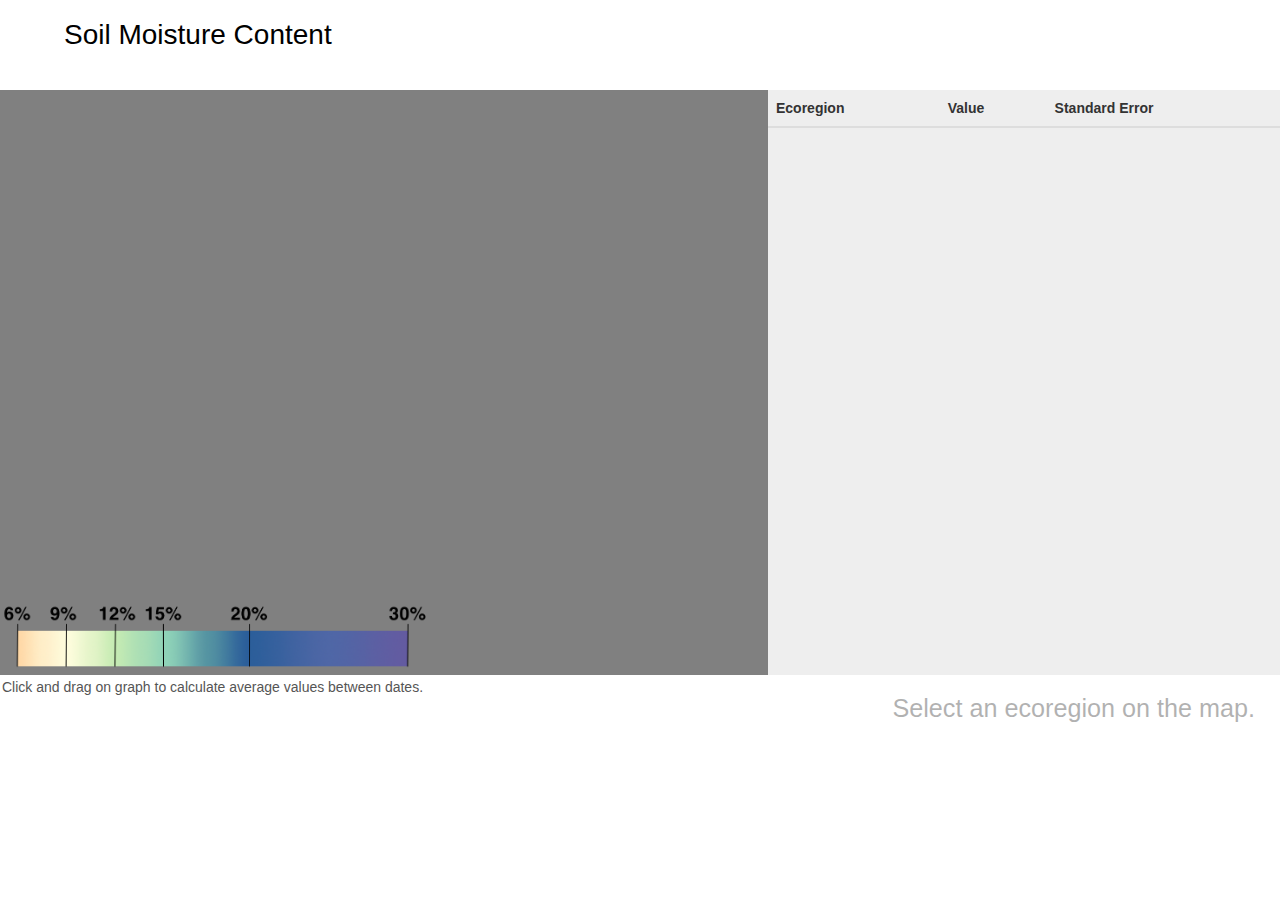
<file: trends-by-ecoregion/index.html>
<!DOCTYPE html>
<html lang="en">
	<head>
		<meta charset="utf-8" />
		
		<title>Soil Moisture</title>
		
		<!--LIBRARIES-->
		<script src="http://d3js.org/d3.v3.min.js"></script>
		<script src="http://d3js.org/topojson.v1.min.js"></script>
		<script src="http://d3js.org/queue.v1.min.js"></script>
		
		<link rel="stylesheet" href="https://maxcdn.bootstrapcdn.com/bootstrap/3.2.0/css/bootstrap.min.css" type="text/css"/>
		
		<!--CUSTOM-->
		<link rel="stylesheet" href="css/style.css" type="text/css" />
		
	</head>
	
	<body>
	
		
			<div id="title" class="t">
				<h1>Soil Moisture Content</h1>
			</div>
				
				
			<div id='map' class="ml">
        <img id="legend" src="sm-legend.png"/>
			</div>
			
			<div id='list' class="mr">
				<table class="table">
					<thead>
						<th>Ecoregion</th>
						<th>Value</th>
						<th>Standard Error</th>
					</thead>
					<tbody></tbody>
				</table>
			</div>
			
			<div id="dates" class="bl">
				<p>Click and drag on graph to calculate average values between dates.</p>
				<div id="minDate" class="dateMin">
					<p class="dateText"></p>
				</div>
				<div id="maxDate" class="dateMax">
					<p class="dateText"></p>
				</div>
			</div>
			
			<div id="graph" class="br">
				<div id="ecoregionName">
					<h2>Select an ecoregion on the map.</h2>
				</div>
			</div>
			
			
			
	<!--Script for map-->
	<script src="javascript/script.js"></script>

	</body>
</html>
</file>
<file: trends-by-ecoregion/css/style.css>
.ecoregionPolygons {
	stroke: rgb(100, 100, 100);
	stroke-width: 0.5;
}

.top {
	stroke: #FF4CF0;
	stroke-width: 1.5;
}

.selected {
	stroke: #FF00E9;
	stroke-width: 2.5;
}

.b { position: absolute; top: 0; left: 0; right: 0; bottom: 10%; }
.ml { position: absolute; top: 10%; left: 0; right: 40%; bottom: 25%; background: gray; }
.mr { position: absolute; top: 10%; left: 60%; right: 0; bottom: 25%; background: #eee; }
.bl { position: absolute; top: 75%; left: 0; right: 65%; bottom: 0; }
.br { position: absolute; top: 75%; left: 35%; right: 0; bottom: 0; }

h1 {
	font-size: 2em;
	position: absolute;
	text-align: left;
	left: 5%;
	font-family: "Helvetica Neue", "Helvetica", Arial, sans-serif;
	color: #000;
}

h2 { 
	position: absolute;
	text-align: right;
	right: 3%;
	font-family: "Helvetica Neue", "Helvetica", Arial, sans-serif;
	font-size: 1.8em;
	color: #000;
	opacity: 0.3;
}

p {
	margin: 2px;
	text-align: left;
	font-family: "Helvetica Neue", "Helvetica", Arial, sans-serif;
	font-weight: normal;
	color: #555;
}


.dateMin {
	position: relative;
	top: 40%;
	left: 15%;
}


.dateMax {
	position: relative;
	top: 40%;
	left: 65%;
}

p.dateText {
	position: absolute;
	top: 50%;
}

#map {
	padding: 10px;
}

#legend {
  position: absolute;
  bottom:0;
  left:0;
  width: auto;
  max-width: 100%;
  height: auto;
  max-height: 13.5%;
}

#list{
	overflow-y: scroll;
}


/* GRAPH */

path { 
    stroke: #FF00E9;
    stroke-width: 1.5;
    fill: none;
}

.axis path,
.axis line {
  fill: none;
  stroke: #000;
  shape-rendering: crispEdges;
}

.brush .extent {
  fill-opacity: .125;
  shape-rendering: crispEdges;
  stroke: white;
}
</file>
